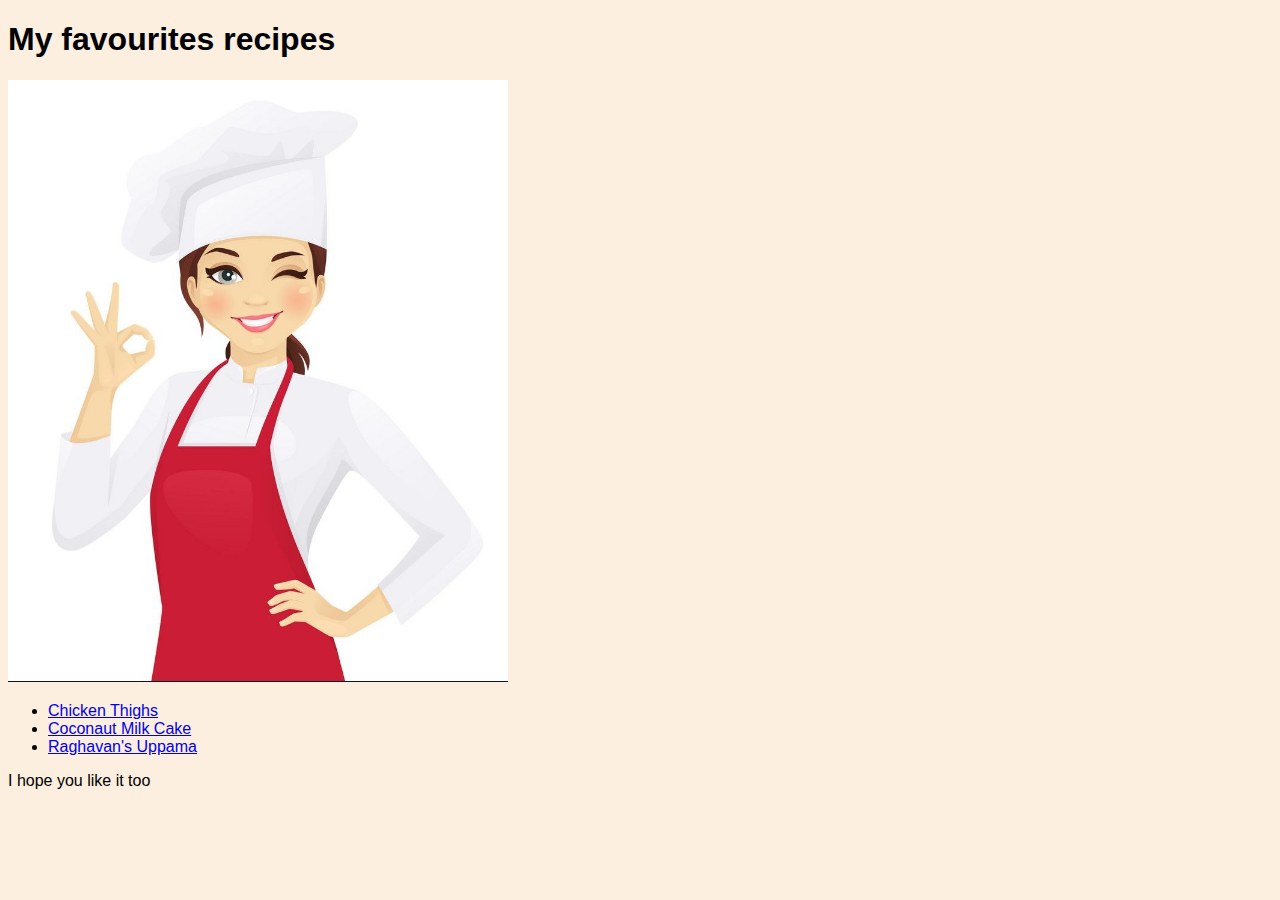
<file: index.html>
<!DOCTYPE html>
<html lang="en">
    <head>
        <title>Odin Recipes</title>
        <meta charset="UTF-8">
        <link rel="stylesheet" href="styles.css">
    </head>
    <body>
        <h1>My favourites recipes</h1>
        <img src="./img/chef.jpg">
        <ul>
            <li><a href="./pages/chicken-thighs.html">Chicken Thighs</a></li>
            <li><a href="./pages/coconaut-milk-cake.html">Coconaut Milk Cake</a></li>
            <li><a href="./pages/raghavans-uppama.html">Raghavan's Uppama</a></li>
        </ul>
        <p>I hope you like it too</p>
    </body>
</html>
</file>
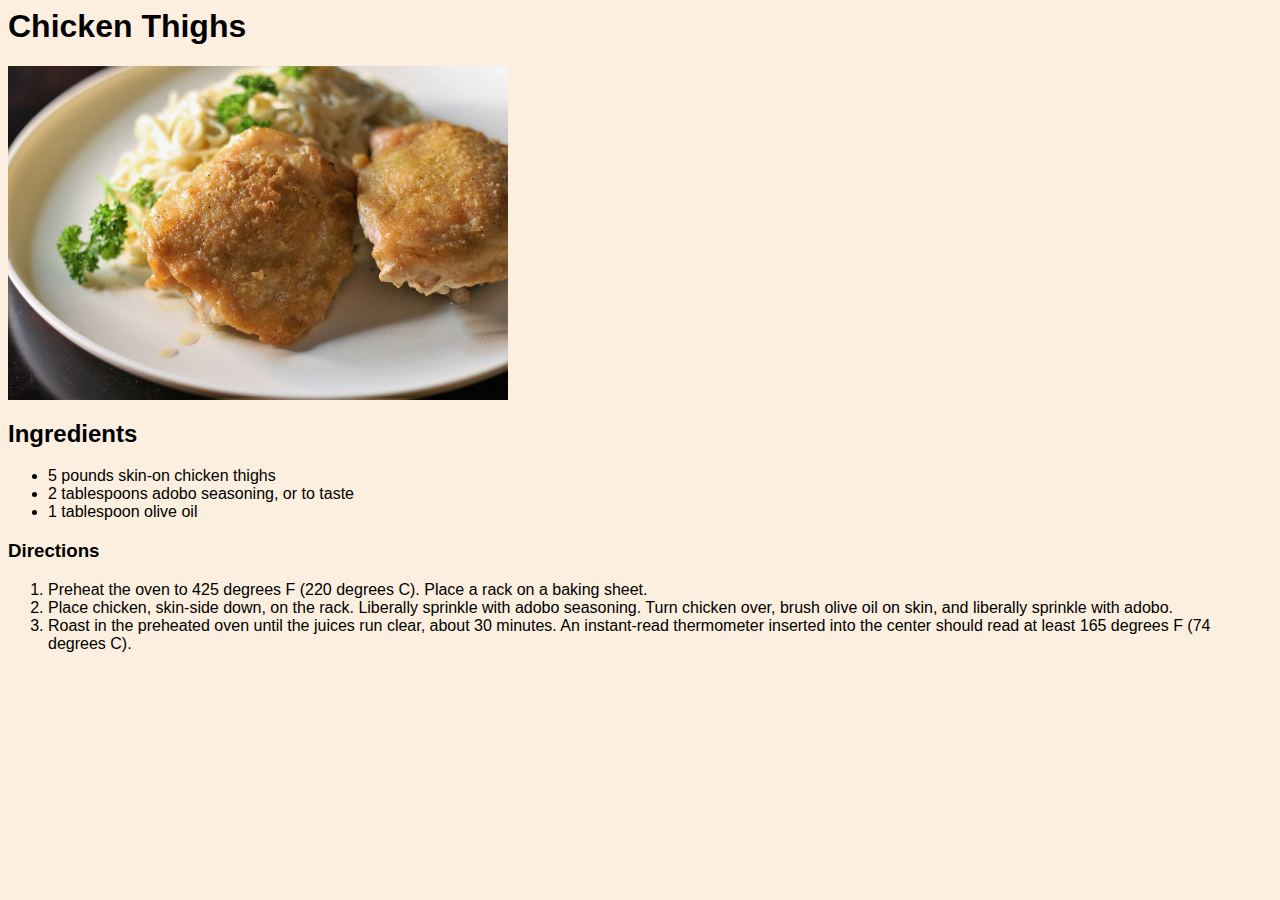
<file: pages/chicken-thighs.html>
<head>
    <link rel="stylesheet" href="../styles.css">
</head>
<body>
<h1>Chicken Thighs</h1>
<img src="../img/chicken-thighs.jpeg">
<h2>Ingredients</h2>
<ul>
    <li>5 pounds skin-on chicken thighs</li>
    <li>2 tablespoons adobo seasoning, or to taste</li>
    <li>1 tablespoon olive oil</li>
</ul>
<h3>Directions</h3>
<ol>
    <li>Preheat the oven to 425 degrees F (220 degrees C). Place a rack on a baking sheet.</li>
    <li>Place chicken, skin-side down, on the rack. Liberally sprinkle with adobo seasoning. Turn chicken over, brush olive oil on skin, and liberally sprinkle with adobo.</li>
    <li>Roast in the preheated oven until the juices run clear, about 30 minutes. An instant-read thermometer inserted into the center should read at least 165 degrees F (74 degrees C).</li>
</ol>
</body>
</file>
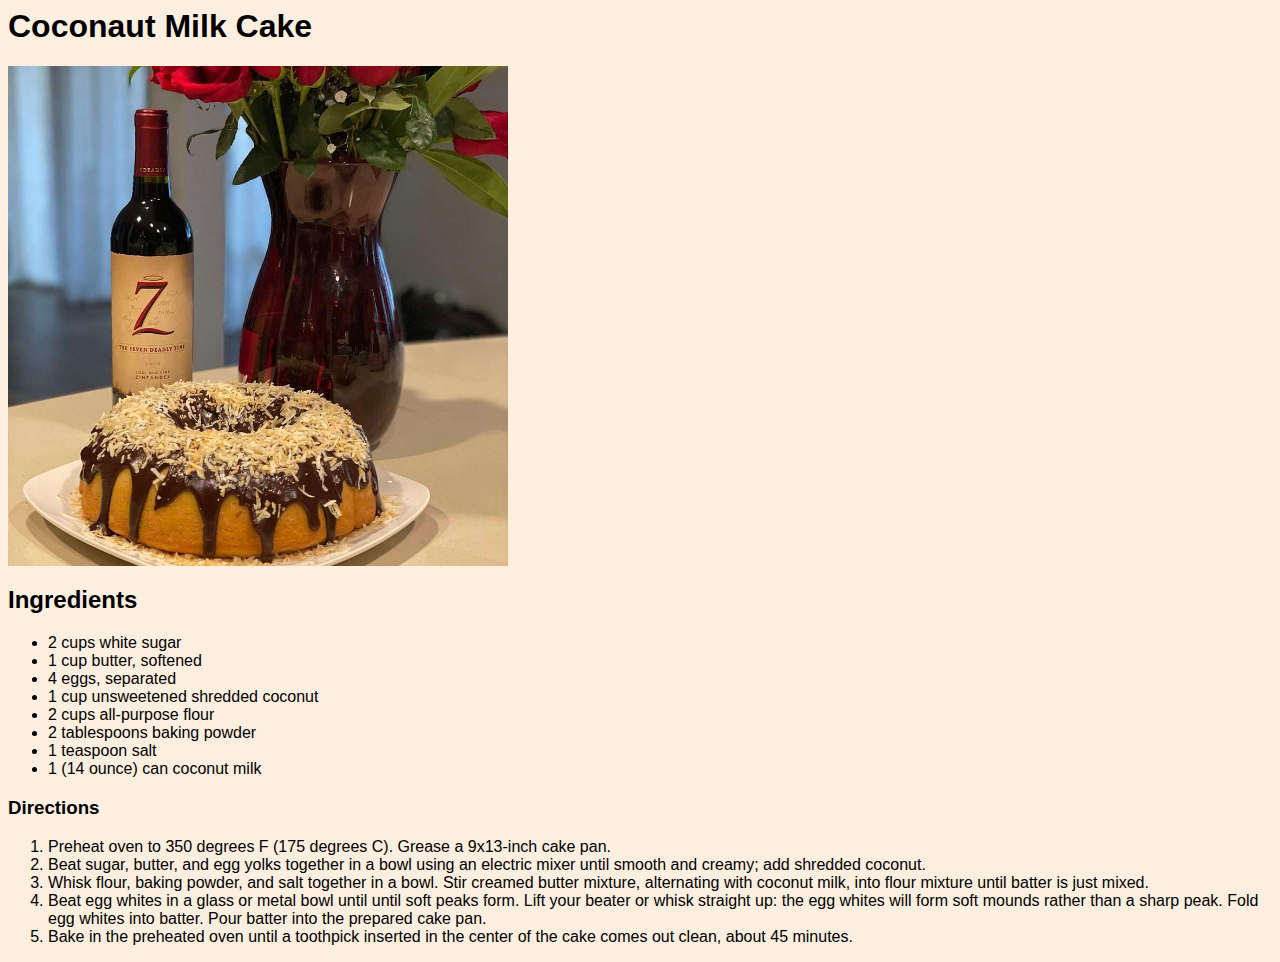
<file: pages/coconaut-milk-cake.html>
<head>
    <link rel="stylesheet" href="../styles.css">
</head>
<body>
<h1>Coconaut Milk Cake</h1>
<img src="../img/coconaut-milk-cake.jpeg">
<h2>Ingredients</h2>
<ul>
    <li>2 cups white sugar</li>
    <li>1 cup butter, softened</li>
    <li>4 eggs, separated</li>
    <li>1 cup unsweetened shredded coconut</li>
    <li>2 cups all-purpose flour</li>
    <li>2 tablespoons baking powder</li>
    <li>1 teaspoon salt</li>
    <li>1 (14 ounce) can coconut milk</li>
</ul>
<h3>Directions</h3>
<ol>
    <li>Preheat oven to 350 degrees F (175 degrees C). Grease a 9x13-inch cake pan.</li>
    <li>Beat sugar, butter, and egg yolks together in a bowl using an electric mixer until smooth and creamy; add shredded coconut.</li>
    <li>Whisk flour, baking powder, and salt together in a bowl. Stir creamed butter mixture, alternating with coconut milk, into flour mixture until batter is just mixed.</li>
    <li>Beat egg whites in a glass or metal bowl until until soft peaks form. Lift your beater or whisk straight up: the egg whites will form soft mounds rather than a sharp peak. Fold egg whites into batter. Pour batter into the prepared cake pan.</li>
    <li>Bake in the preheated oven until a toothpick inserted in the center of the cake comes out clean, about 45 minutes.</li>
</ol>
</body>
</file>
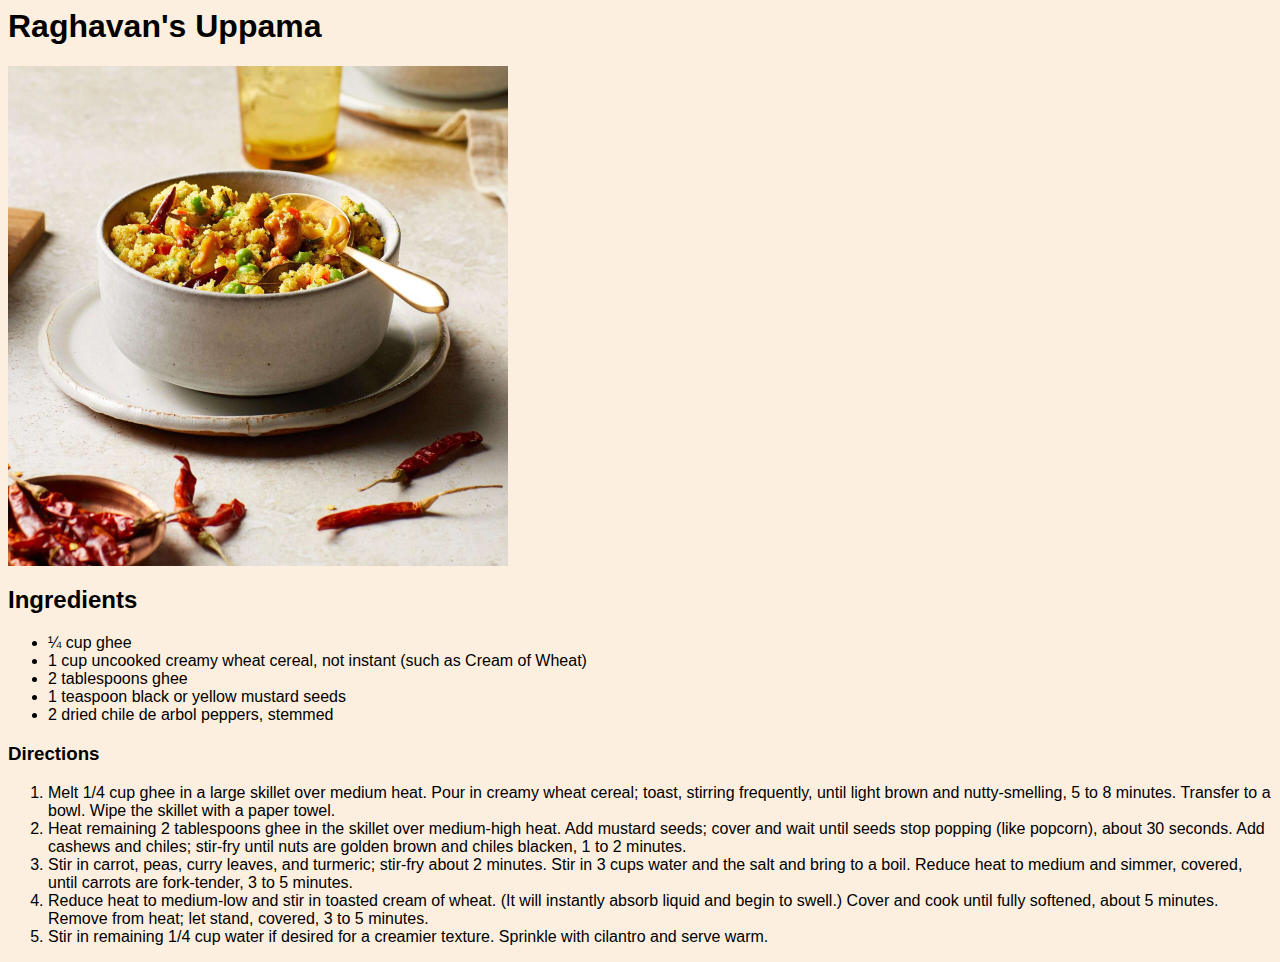
<file: pages/raghavans-uppama.html>
<head>
    <link rel="stylesheet" href="../styles.css">
</head>
<body>
<h1>Raghavan's Uppama</h1>
<img src="../img/raghavans-uppama.jpeg">
<h2>Ingredients</h2>
<ul>
    <li>¼ cup ghee</li>
    <li>1 cup uncooked creamy wheat cereal, not instant (such as Cream of Wheat)</li>
    <li>2 tablespoons ghee</li>
    <li>1 teaspoon black or yellow mustard seeds</li>
    <li>2 dried chile de arbol peppers, stemmed</li>
</ul>
<h3>Directions</h3>
<ol>
    <li>Melt 1/4 cup ghee in a large skillet over medium heat. Pour in creamy wheat cereal; toast, stirring frequently, until light brown and nutty-smelling, 5 to 8 minutes. Transfer to a bowl. Wipe the skillet with a paper towel.</li>
    <li>Heat remaining 2 tablespoons ghee in the skillet over medium-high heat. Add mustard seeds; cover and wait until seeds stop popping (like popcorn), about 30 seconds. Add cashews and chiles; stir-fry until nuts are golden brown and chiles blacken, 1 to 2 minutes.</li>
    <li>Stir in carrot, peas, curry leaves, and turmeric; stir-fry about 2 minutes. Stir in 3 cups water and the salt and bring to a boil. Reduce heat to medium and simmer, covered, until carrots are fork-tender, 3 to 5 minutes.</li>
    <li>Reduce heat to medium-low and stir in toasted cream of wheat. (It will instantly absorb liquid and begin to swell.) Cover and cook until fully softened, about 5 minutes. Remove from heat; let stand, covered, 3 to 5 minutes.</li>
    <li>Stir in remaining 1/4 cup water if desired for a creamier texture. Sprinkle with cilantro and serve warm.</li>
</ol>
</body>
</file>
<file: styles.css>
body{
    background-color: rgb(252, 239, 223);
    font-family: 'Franklin Gothic Medium', 'Arial Narrow', Arial, sans-serif;
}
img{
    width: 500px;
    height: auto;
}
</file>
